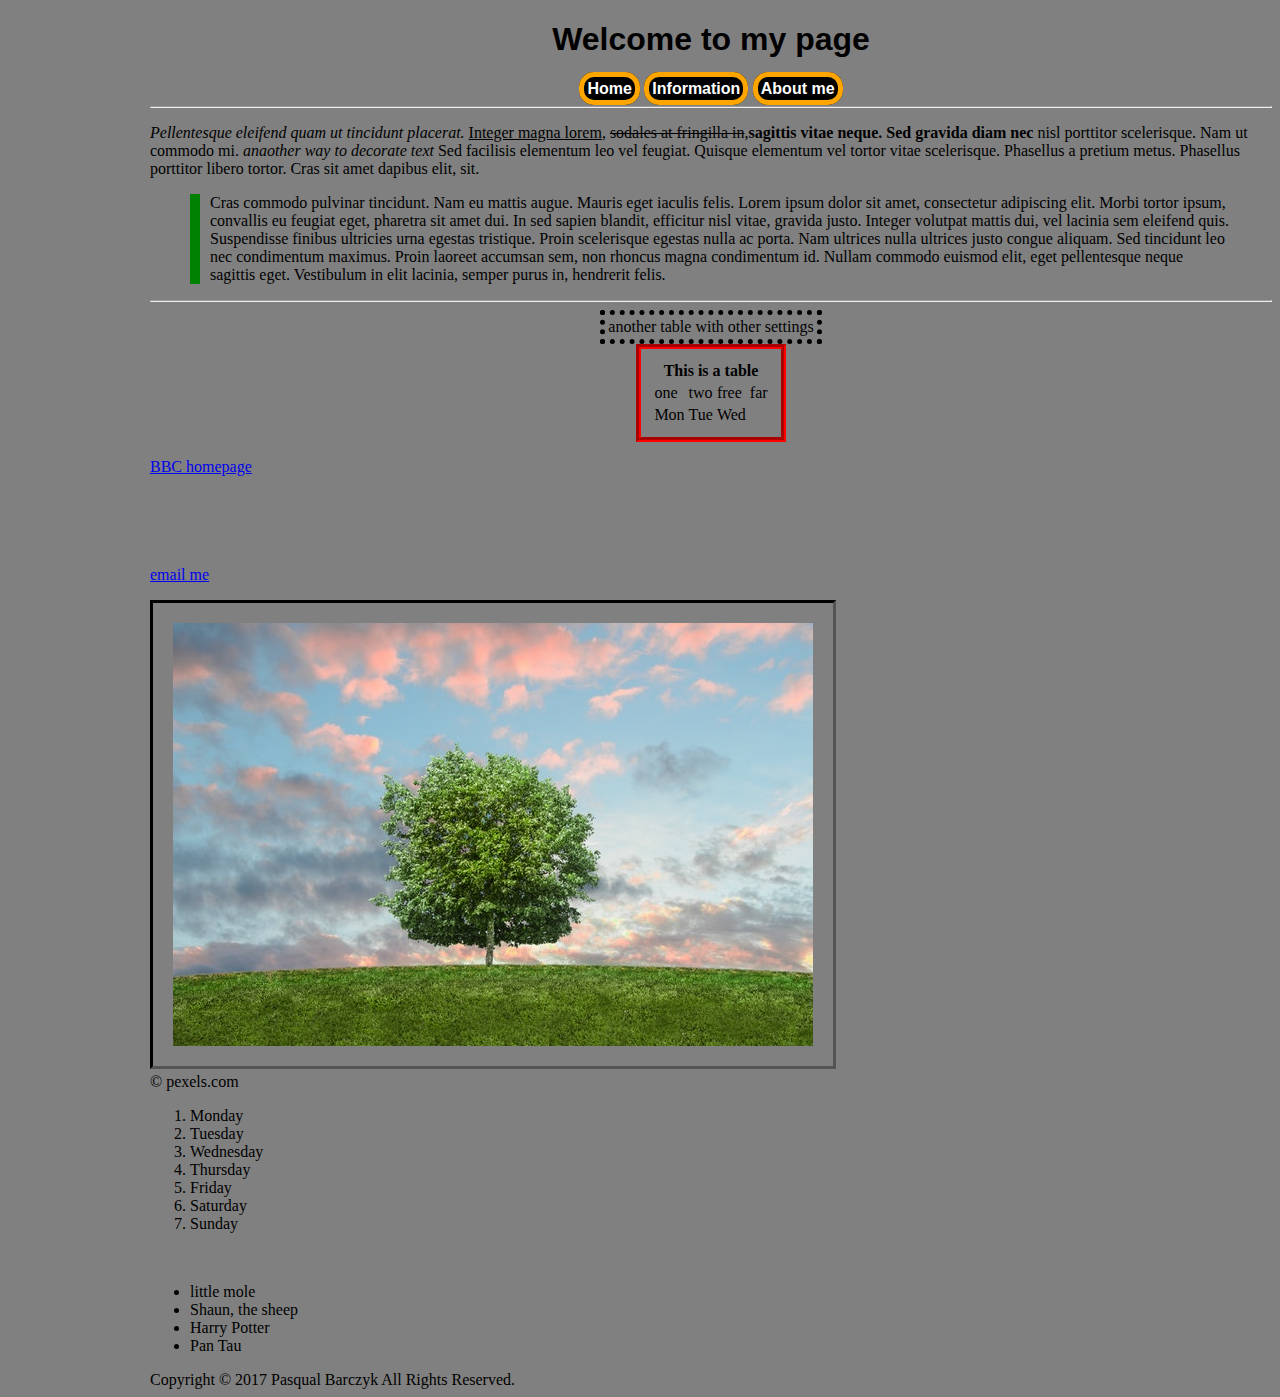
<file: index.html>
<!DOCTYPE html>
<html>
  <head>
    <meta lang="en">
    <meta charset="utf-8">
    <meta name="description" content="Write here what your page is about">
    <meta name="keywords" content="html, wbs, dortmund, css, erasmus, learn">
    <meta name="author" content="Pasqual">
    <title>Home</title>
<link rel="stylesheet" type="text/css" href="./css/master.css">
    <!-- comment -->
    <title>My web project</title>
  </head>
  <body>

  <div id="head" align="center">

 <h1>Welcome to my page</h1>


      <a class="navbar" href="index.html" class="active">Home</a>
      <a class="navbar" href="info.html">Information</a>
      <a class="navbar" href="about.html">About me</a>
  </div>
    <!--comment -->
<hr id=tpl>

<!-- more comment -->
<p><i>Pellentesque
  eleifend quam ut tincidunt
  placerat.</i> <u> Integer magna lorem</u>, <s>sodales at
  fringilla in</s>,<b>sagittis vitae neque.
  Sed gravida diam nec</b> nisl porttitor scelerisque.
  Nam ut commodo mi. <em>anaother way to decorate text</em> Sed facilisis elementum leo
  vel feugiat.  Quisque elementum vel tortor vitae
  scelerisque. Phasellus a pretium metus.
  Phasellus porttitor libero tortor. Cras sit amet
  dapibus elit, sit. </p>

  <blockquote cite="https://lipsum.com/feed/html">
    Cras commodo pulvinar tincidunt. Nam eu mattis augue. Mauris eget iaculis felis. Lorem ipsum dolor sit amet, consectetur adipiscing elit. Morbi tortor ipsum, convallis eu feugiat eget, pharetra sit amet dui. In sed sapien blandit, efficitur nisl vitae, gravida justo. Integer volutpat mattis dui, vel lacinia sem eleifend quis. Suspendisse finibus ultricies urna egestas tristique. Proin scelerisque egestas nulla ac porta. Nam ultrices nulla ultrices justo congue aliquam. Sed tincidunt leo nec condimentum maximus. Proin laoreet accumsan sem, non rhoncus magna condimentum id. Nullam commodo euismod elit, eget pellentesque neque sagittis eget. Vestibulum in elit lacinia, semper purus in, hendrerit felis.
  </blockquote>

<hr>

<div align=center>
<table>
  <tr>
    <td>another table</td>
    <td>with other settings</td>
  </tr>
</table>
  <table class="mid">

   <thead>
  <tr>
    <td  align=center colspan=4>
    <b>This is a table</b>
  </td>
  </tr>
 </thead>


  <tr>
    <td>one</td>
    <td>two</td>
    <td>free</td>
    <td>far</td>
  </tr>
  <tr>
    <td>Mon</td>
    <td>Tue</td>
    <td>Wed</td>
    <td>   </td>
  </tr>
</table>
</div>

<div>
<p>  <a href="https://bbc.co.uk" target="_blank">BBC homepage</a>
<br>
<br> <br><br><br><br>
  <a href="mailto:joe@example.com?subject=feedback">email me</a>
</p>
  <img src="./img/tree.jpg" alt="Tree">
 <br>&copy; pexels.com
  <ol>
  <li>Monday</li>
  <li>Tuesday</li>
<li>Wednesday</li>
<li>Thursday</li>
<li>Friday</li>
<li>Saturday</li>
<li>Sunday</li>
</ol>
<br>
<ul>
  <li>little mole</li>
  <li>Shaun, the sheep</li>
  <li>Harry Potter</li>
  <li>Pan Tau</li>
</ul>
</div>
<footer>Copyright &copy; 2017 Pasqual Barczyk All Rights Reserved.
</footer>
  </body>
</html>
</file>
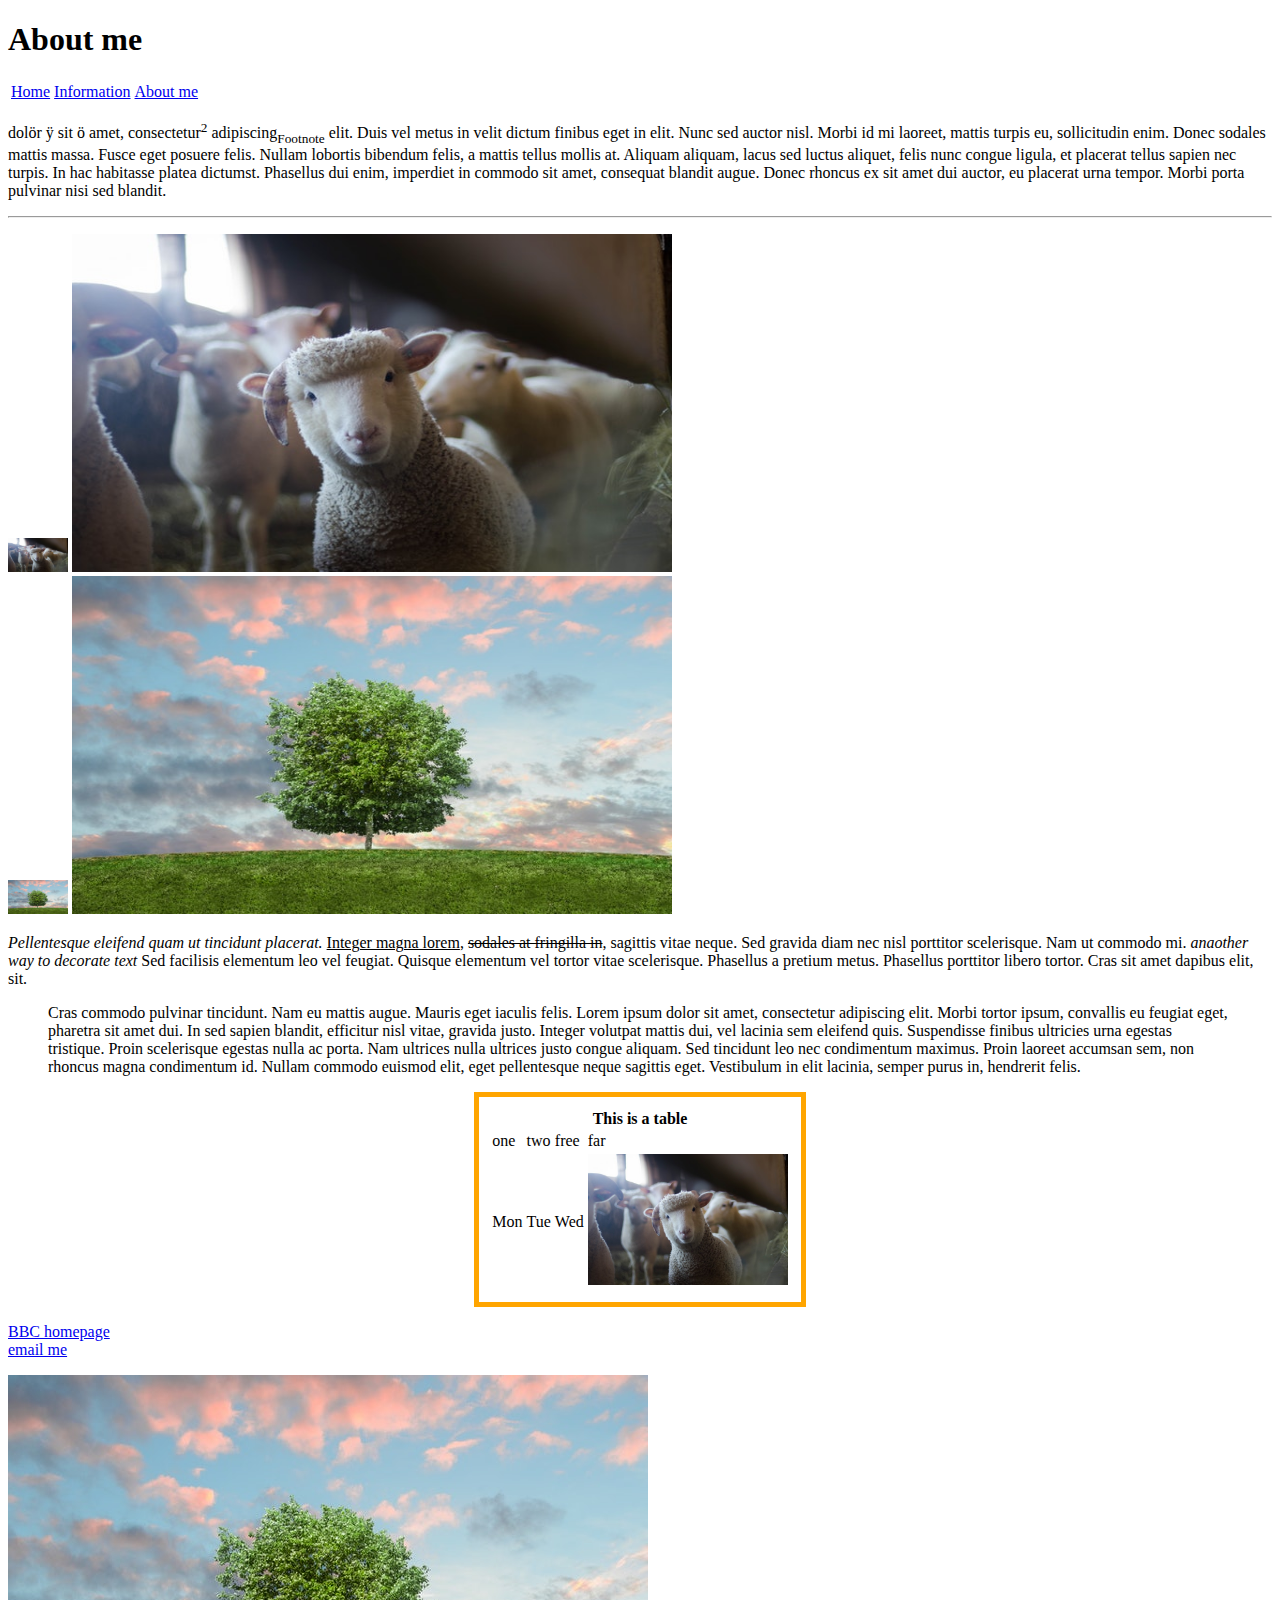
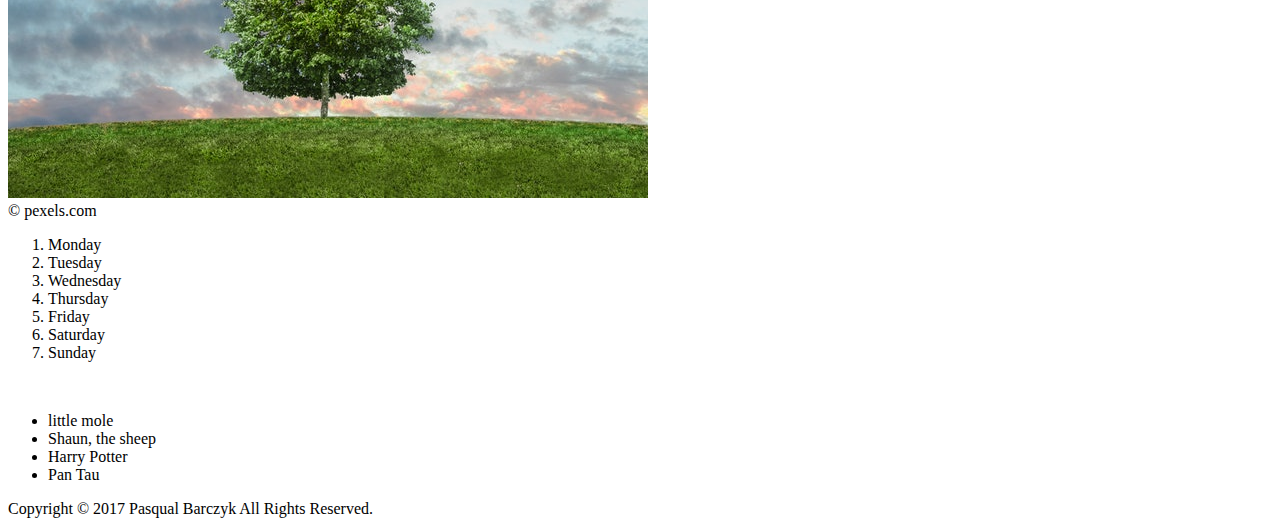
<file: about.html>
<!DOCTYPE html>
<html lang="en" dir="ltr">
  <head>
    <meta charset="utf-8">
    <meta name="description" content="Write here what your page is about">
    <meta name="keywords" content="html, wbs, dortmund, css, erasmus, learn">
    <meta name="author" content="Pasqual">

    <!-- comment -->
    <title>My web project</title>
  </head>
  <body>
    <header>
    <h1>About me</h1>
  <table>
    <tr>
      <td> <a href="index.html">Home</a> </td>
      <td> <a href="info.html">Information</a></td>
      <td> <a href="about.html" class="active">About me</a> </td>
    </tr>
  </table>
    <!--comment -->
</header>
<p><strong></strong>
  dol&ouml;r
  &yuml;
  sit ö
  amet, consectetur<sup>2</sup> adipiscing<sub>Footnote</sub> elit. Duis vel metus in velit dictum finibus eget in elit. Nunc sed auctor nisl. Morbi id mi laoreet, mattis turpis eu, sollicitudin enim. Donec sodales mattis massa. Fusce eget posuere felis. Nullam lobortis bibendum felis, a mattis tellus mollis at. Aliquam aliquam, lacus sed luctus aliquet, felis nunc congue ligula, et placerat tellus sapien nec turpis. In hac habitasse platea dictumst. Phasellus dui enim, imperdiet in commodo sit amet, consequat blandit augue. Donec rhoncus ex sit amet dui auctor, eu placerat urna tempor. Morbi porta pulvinar nisi sed blandit.</p>
<hr>
<article>


<dl id="hide-pics">
        <dt><a><img src="img/sheep.jpeg" width="60" height="34">
          <img class="hidden" src="img/sheep.jpeg" width="600" height="338"></a></dt>
        <dt><a><img src="img/tree.jpg" width="60" height="34">
          <img class="hidden" src="img/tree.jpg" width="600" height="338"></a></dt>
        </dl>
        </article>
<!-- more comment -->
<p><i>Pellentesque
  eleifend quam ut tincidunt
  placerat.</i> <u> Integer magna lorem</u>, <s>sodales at
  fringilla in</s>, sagittis vitae neque.
  Sed gravida diam nec nisl porttitor scelerisque.
  Nam ut commodo mi. <em>anaother way to decorate text</em> Sed facilisis elementum leo
  vel feugiat.  Quisque elementum vel tortor vitae
  scelerisque. Phasellus a pretium metus.
  Phasellus porttitor libero tortor. Cras sit amet
  dapibus elit, sit. </p>

  <blockquote cite="https://lipsum.com/feed/html">
    Cras commodo pulvinar tincidunt. Nam eu mattis augue. Mauris eget iaculis felis. Lorem ipsum dolor sit amet, consectetur adipiscing elit. Morbi tortor ipsum, convallis eu feugiat eget, pharetra sit amet dui. In sed sapien blandit, efficitur nisl vitae, gravida justo. Integer volutpat mattis dui, vel lacinia sem eleifend quis. Suspendisse finibus ultricies urna egestas tristique. Proin scelerisque egestas nulla ac porta. Nam ultrices nulla ultrices justo congue aliquam. Sed tincidunt leo nec condimentum maximus. Proin laoreet accumsan sem, non rhoncus magna condimentum id. Nullam commodo euismod elit, eget pellentesque neque sagittis eget. Vestibulum in elit lacinia, semper purus in, hendrerit felis.
  </blockquote>
<div align=center>
  <style>
  .mid {
    padding: 10px;
    border: 5px;
    border-style: solid;
    border-color: orange;
  }
  </style>
  <table class="mid">

   <thead>
  <tr>
    <td  align=center colspan=4>
    <b>This is a table</b>
  </td>
  </tr>
 </thead>


  <tr>
    <td>one</td>
    <td>two</td>
    <td>free</td>
    <td>far</td>
  </tr>
  <tr>
    <td>Mon</td>
    <td>Tue</td>
    <td>Wed</td>
    <td> <img src="./img/sheep.jpeg" width=200 alt="a lamb"> </td>
  </tr>
</table>
</div>


<p>  <a href="https://bbc.co.uk">BBC homepage</a>
<br>
  <a href="mailto:joe@example.com?subject=feedback">email me</a>
</p>
  <img src="./img/tree.jpg" alt="Tree">
 <br>&copy; pexels.com
  <ol>
  <li>Monday</li>
  <li>Tuesday</li>
<li>Wednesday</li>
<li>Thursday</li>
<li>Friday</li>
<li>Saturday</li>
<li>Sunday</li>
</ol>
<br>
<ul>
  <li>little mole</li>
  <li>Shaun, the sheep</li>
  <li>Harry Potter</li>
  <li>Pan Tau</li>
</ul>
<footer>Copyright &copy; 2017 Pasqual Barczyk All Rights Reserved.
</footer>
  </body>
</html>
</file>
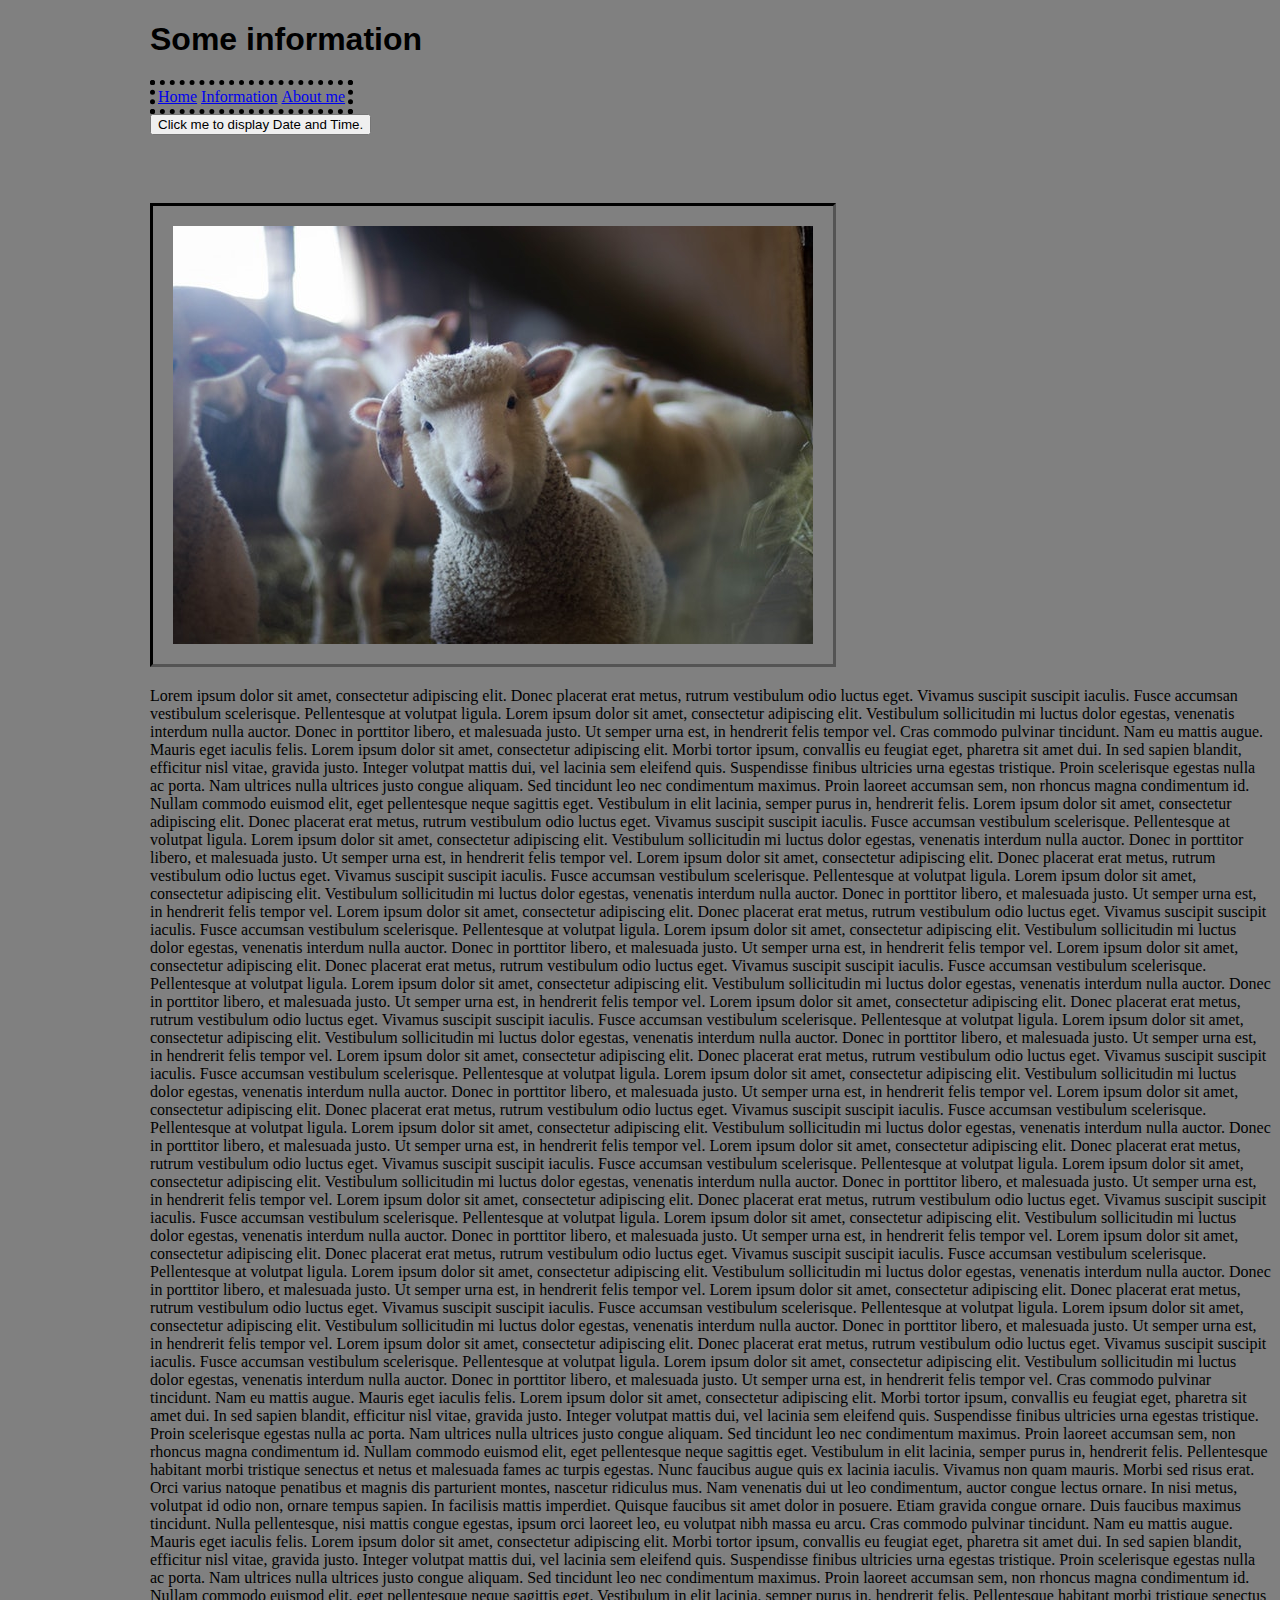
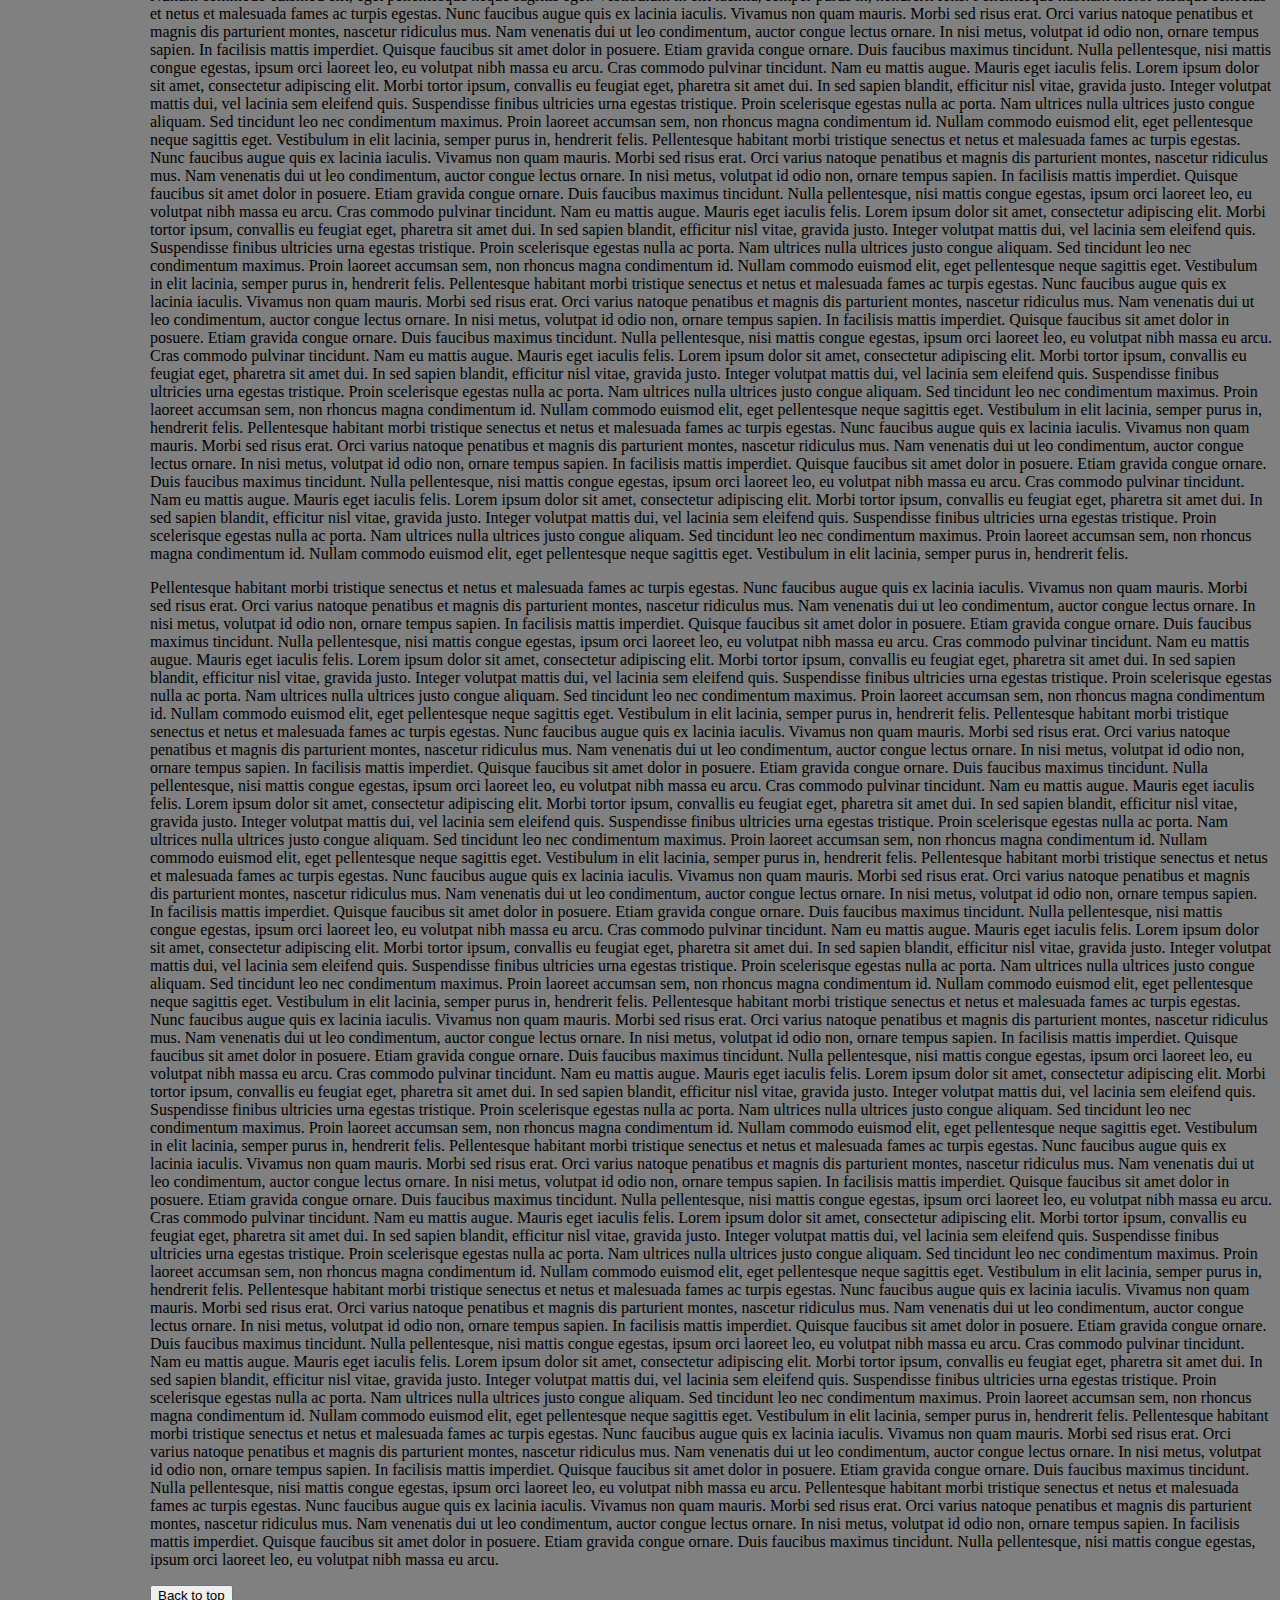
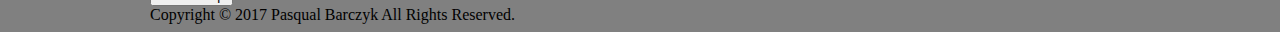
<file: info.html>
<!DOCTYPE html>
<html lang="en" dir="ltr">
  <head>
    <meta charset="utf-8">
    <meta name="description" content="Write here what your page is about">
    <meta name="keywords" content="html, wbs, dortmund, css, erasmus, learn">
    <meta name="author" content="Pasqual">
<link rel="stylesheet" type="text/css" href="./css/master.css">
    <!-- comment -->
    <title>My web project</title>
  </head>
  <body>

    <header id="top">
    <h1>Some information</h1>
    <table>
      <tr>
        <td> <a href="index.html">Home</a> </td>
        <td> <a href="info.html" class="active">Information</a></td>
        <td> <a href="about.html">About me</a> </td>
      </tr>
    </table>
</header>

<button type="button"
onclick="document.getElementById('demo').innerHTML = Date()">
Click me to display Date and Time.</button>
<br>

<p id="demo"></p>
<br>
<br>
<script language="javascript">
    function changeImage() {

        if (document.getElementById("imgClickAndChange").src == "./img/sheep.jpeg")
        {
            document.getElementById("imgClickAndChange").src = "./img/err.png";
        }
        else
        {
            document.getElementById("imgClickAndChange").src = "./img/tree.jpg";
        }
    }
</script>
<p>
        <img alt="" src="./img/sheep.jpeg"
             id="imgClickAndChange" onclick="changeImage()"  />
</p>

<p> Lorem ipsum dolor sit amet, consectetur adipiscing elit. Donec placerat erat metus, rutrum vestibulum odio luctus eget. Vivamus suscipit suscipit iaculis. Fusce accumsan vestibulum scelerisque. Pellentesque at volutpat ligula. Lorem ipsum dolor sit amet, consectetur adipiscing elit. Vestibulum sollicitudin mi luctus dolor egestas, venenatis interdum nulla auctor. Donec in porttitor libero, et malesuada justo. Ut semper urna est, in hendrerit felis tempor vel.

Cras commodo pulvinar tincidunt. Nam eu mattis augue. Mauris eget iaculis felis. Lorem ipsum dolor sit amet, consectetur adipiscing elit. Morbi tortor ipsum, convallis eu feugiat eget, pharetra sit amet dui. In sed sapien blandit, efficitur nisl vitae, gravida justo. Integer volutpat mattis dui, vel lacinia sem eleifend quis. Suspendisse finibus ultricies urna egestas tristique. Proin scelerisque egestas nulla ac porta. Nam ultrices nulla ultrices justo congue aliquam. Sed tincidunt leo nec condimentum maximus. Proin laoreet accumsan sem, non rhoncus magna condimentum id. Nullam commodo euismod elit, eget pellentesque neque sagittis eget. Vestibulum in elit lacinia, semper purus in, hendrerit felis.
 Lorem ipsum dolor sit amet, consectetur adipiscing elit. Donec placerat erat metus, rutrum vestibulum odio luctus eget. Vivamus suscipit suscipit iaculis. Fusce accumsan vestibulum scelerisque. Pellentesque at volutpat ligula. Lorem ipsum dolor sit amet, consectetur adipiscing elit. Vestibulum sollicitudin mi luctus dolor egestas, venenatis interdum nulla auctor. Donec in porttitor libero, et malesuada justo. Ut semper urna est, in hendrerit felis tempor vel.
 Lorem ipsum dolor sit amet, consectetur adipiscing elit. Donec placerat erat metus, rutrum vestibulum odio luctus eget. Vivamus suscipit suscipit iaculis. Fusce accumsan vestibulum scelerisque. Pellentesque at volutpat ligula. Lorem ipsum dolor sit amet, consectetur adipiscing elit. Vestibulum sollicitudin mi luctus dolor egestas, venenatis interdum nulla auctor. Donec in porttitor libero, et malesuada justo. Ut semper urna est, in hendrerit felis tempor vel.
 Lorem ipsum dolor sit amet, consectetur adipiscing elit. Donec placerat erat metus, rutrum vestibulum odio luctus eget. Vivamus suscipit suscipit iaculis. Fusce accumsan vestibulum scelerisque. Pellentesque at volutpat ligula. Lorem ipsum dolor sit amet, consectetur adipiscing elit. Vestibulum sollicitudin mi luctus dolor egestas, venenatis interdum nulla auctor. Donec in porttitor libero, et malesuada justo. Ut semper urna est, in hendrerit felis tempor vel.
 Lorem ipsum dolor sit amet, consectetur adipiscing elit. Donec placerat erat metus, rutrum vestibulum odio luctus eget. Vivamus suscipit suscipit iaculis. Fusce accumsan vestibulum scelerisque. Pellentesque at volutpat ligula. Lorem ipsum dolor sit amet, consectetur adipiscing elit. Vestibulum sollicitudin mi luctus dolor egestas, venenatis interdum nulla auctor. Donec in porttitor libero, et malesuada justo. Ut semper urna est, in hendrerit felis tempor vel.
 Lorem ipsum dolor sit amet, consectetur adipiscing elit. Donec placerat erat metus, rutrum vestibulum odio luctus eget. Vivamus suscipit suscipit iaculis. Fusce accumsan vestibulum scelerisque. Pellentesque at volutpat ligula. Lorem ipsum dolor sit amet, consectetur adipiscing elit. Vestibulum sollicitudin mi luctus dolor egestas, venenatis interdum nulla auctor. Donec in porttitor libero, et malesuada justo. Ut semper urna est, in hendrerit felis tempor vel.
 Lorem ipsum dolor sit amet, consectetur adipiscing elit. Donec placerat erat metus, rutrum vestibulum odio luctus eget. Vivamus suscipit suscipit iaculis. Fusce accumsan vestibulum scelerisque. Pellentesque at volutpat ligula. Lorem ipsum dolor sit amet, consectetur adipiscing elit. Vestibulum sollicitudin mi luctus dolor egestas, venenatis interdum nulla auctor. Donec in porttitor libero, et malesuada justo. Ut semper urna est, in hendrerit felis tempor vel.
 Lorem ipsum dolor sit amet, consectetur adipiscing elit. Donec placerat erat metus, rutrum vestibulum odio luctus eget. Vivamus suscipit suscipit iaculis. Fusce accumsan vestibulum scelerisque. Pellentesque at volutpat ligula. Lorem ipsum dolor sit amet, consectetur adipiscing elit. Vestibulum sollicitudin mi luctus dolor egestas, venenatis interdum nulla auctor. Donec in porttitor libero, et malesuada justo. Ut semper urna est, in hendrerit felis tempor vel.
 Lorem ipsum dolor sit amet, consectetur adipiscing elit. Donec placerat erat metus, rutrum vestibulum odio luctus eget. Vivamus suscipit suscipit iaculis. Fusce accumsan vestibulum scelerisque. Pellentesque at volutpat ligula. Lorem ipsum dolor sit amet, consectetur adipiscing elit. Vestibulum sollicitudin mi luctus dolor egestas, venenatis interdum nulla auctor. Donec in porttitor libero, et malesuada justo. Ut semper urna est, in hendrerit felis tempor vel.
 Lorem ipsum dolor sit amet, consectetur adipiscing elit. Donec placerat erat metus, rutrum vestibulum odio luctus eget. Vivamus suscipit suscipit iaculis. Fusce accumsan vestibulum scelerisque. Pellentesque at volutpat ligula. Lorem ipsum dolor sit amet, consectetur adipiscing elit. Vestibulum sollicitudin mi luctus dolor egestas, venenatis interdum nulla auctor. Donec in porttitor libero, et malesuada justo. Ut semper urna est, in hendrerit felis tempor vel.
 Lorem ipsum dolor sit amet, consectetur adipiscing elit. Donec placerat erat metus, rutrum vestibulum odio luctus eget. Vivamus suscipit suscipit iaculis. Fusce accumsan vestibulum scelerisque. Pellentesque at volutpat ligula. Lorem ipsum dolor sit amet, consectetur adipiscing elit. Vestibulum sollicitudin mi luctus dolor egestas, venenatis interdum nulla auctor. Donec in porttitor libero, et malesuada justo. Ut semper urna est, in hendrerit felis tempor vel.
 Lorem ipsum dolor sit amet, consectetur adipiscing elit. Donec placerat erat metus, rutrum vestibulum odio luctus eget. Vivamus suscipit suscipit iaculis. Fusce accumsan vestibulum scelerisque. Pellentesque at volutpat ligula. Lorem ipsum dolor sit amet, consectetur adipiscing elit. Vestibulum sollicitudin mi luctus dolor egestas, venenatis interdum nulla auctor. Donec in porttitor libero, et malesuada justo. Ut semper urna est, in hendrerit felis tempor vel.
 Lorem ipsum dolor sit amet, consectetur adipiscing elit. Donec placerat erat metus, rutrum vestibulum odio luctus eget. Vivamus suscipit suscipit iaculis. Fusce accumsan vestibulum scelerisque. Pellentesque at volutpat ligula. Lorem ipsum dolor sit amet, consectetur adipiscing elit. Vestibulum sollicitudin mi luctus dolor egestas, venenatis interdum nulla auctor. Donec in porttitor libero, et malesuada justo. Ut semper urna est, in hendrerit felis tempor vel.

Cras commodo pulvinar tincidunt. Nam eu mattis augue. Mauris eget iaculis felis. Lorem ipsum dolor sit amet, consectetur adipiscing elit. Morbi tortor ipsum, convallis eu feugiat eget, pharetra sit amet dui. In sed sapien blandit, efficitur nisl vitae, gravida justo. Integer volutpat mattis dui, vel lacinia sem eleifend quis. Suspendisse finibus ultricies urna egestas tristique. Proin scelerisque egestas nulla ac porta. Nam ultrices nulla ultrices justo congue aliquam. Sed tincidunt leo nec condimentum maximus. Proin laoreet accumsan sem, non rhoncus magna condimentum id. Nullam commodo euismod elit, eget pellentesque neque sagittis eget. Vestibulum in elit lacinia, semper purus in, hendrerit felis.

Pellentesque habitant morbi tristique senectus et netus et malesuada fames ac turpis egestas. Nunc faucibus augue quis ex lacinia iaculis. Vivamus non quam mauris. Morbi sed risus erat. Orci varius natoque penatibus et magnis dis parturient montes, nascetur ridiculus mus. Nam venenatis dui ut leo condimentum, auctor congue lectus ornare. In nisi metus, volutpat id odio non, ornare tempus sapien. In facilisis mattis imperdiet. Quisque faucibus sit amet dolor in posuere. Etiam gravida congue ornare. Duis faucibus maximus tincidunt. Nulla pellentesque, nisi mattis congue egestas, ipsum orci laoreet leo, eu volutpat nibh massa eu arcu.
Cras commodo pulvinar tincidunt. Nam eu mattis augue. Mauris eget iaculis felis. Lorem ipsum dolor sit amet, consectetur adipiscing elit. Morbi tortor ipsum, convallis eu feugiat eget, pharetra sit amet dui. In sed sapien blandit, efficitur nisl vitae, gravida justo. Integer volutpat mattis dui, vel lacinia sem eleifend quis. Suspendisse finibus ultricies urna egestas tristique. Proin scelerisque egestas nulla ac porta. Nam ultrices nulla ultrices justo congue aliquam. Sed tincidunt leo nec condimentum maximus. Proin laoreet accumsan sem, non rhoncus magna condimentum id. Nullam commodo euismod elit, eget pellentesque neque sagittis eget. Vestibulum in elit lacinia, semper purus in, hendrerit felis.

Pellentesque habitant morbi tristique senectus et netus et malesuada fames ac turpis egestas. Nunc faucibus augue quis ex lacinia iaculis. Vivamus non quam mauris. Morbi sed risus erat. Orci varius natoque penatibus et magnis dis parturient montes, nascetur ridiculus mus. Nam venenatis dui ut leo condimentum, auctor congue lectus ornare. In nisi metus, volutpat id odio non, ornare tempus sapien. In facilisis mattis imperdiet. Quisque faucibus sit amet dolor in posuere. Etiam gravida congue ornare. Duis faucibus maximus tincidunt. Nulla pellentesque, nisi mattis congue egestas, ipsum orci laoreet leo, eu volutpat nibh massa eu arcu.
Cras commodo pulvinar tincidunt. Nam eu mattis augue. Mauris eget iaculis felis. Lorem ipsum dolor sit amet, consectetur adipiscing elit. Morbi tortor ipsum, convallis eu feugiat eget, pharetra sit amet dui. In sed sapien blandit, efficitur nisl vitae, gravida justo. Integer volutpat mattis dui, vel lacinia sem eleifend quis. Suspendisse finibus ultricies urna egestas tristique. Proin scelerisque egestas nulla ac porta. Nam ultrices nulla ultrices justo congue aliquam. Sed tincidunt leo nec condimentum maximus. Proin laoreet accumsan sem, non rhoncus magna condimentum id. Nullam commodo euismod elit, eget pellentesque neque sagittis eget. Vestibulum in elit lacinia, semper purus in, hendrerit felis.

Pellentesque habitant morbi tristique senectus et netus et malesuada fames ac turpis egestas. Nunc faucibus augue quis ex lacinia iaculis. Vivamus non quam mauris. Morbi sed risus erat. Orci varius natoque penatibus et magnis dis parturient montes, nascetur ridiculus mus. Nam venenatis dui ut leo condimentum, auctor congue lectus ornare. In nisi metus, volutpat id odio non, ornare tempus sapien. In facilisis mattis imperdiet. Quisque faucibus sit amet dolor in posuere. Etiam gravida congue ornare. Duis faucibus maximus tincidunt. Nulla pellentesque, nisi mattis congue egestas, ipsum orci laoreet leo, eu volutpat nibh massa eu arcu.
Cras commodo pulvinar tincidunt. Nam eu mattis augue. Mauris eget iaculis felis. Lorem ipsum dolor sit amet, consectetur adipiscing elit. Morbi tortor ipsum, convallis eu feugiat eget, pharetra sit amet dui. In sed sapien blandit, efficitur nisl vitae, gravida justo. Integer volutpat mattis dui, vel lacinia sem eleifend quis. Suspendisse finibus ultricies urna egestas tristique. Proin scelerisque egestas nulla ac porta. Nam ultrices nulla ultrices justo congue aliquam. Sed tincidunt leo nec condimentum maximus. Proin laoreet accumsan sem, non rhoncus magna condimentum id. Nullam commodo euismod elit, eget pellentesque neque sagittis eget. Vestibulum in elit lacinia, semper purus in, hendrerit felis.

Pellentesque habitant morbi tristique senectus et netus et malesuada fames ac turpis egestas. Nunc faucibus augue quis ex lacinia iaculis. Vivamus non quam mauris. Morbi sed risus erat. Orci varius natoque penatibus et magnis dis parturient montes, nascetur ridiculus mus. Nam venenatis dui ut leo condimentum, auctor congue lectus ornare. In nisi metus, volutpat id odio non, ornare tempus sapien. In facilisis mattis imperdiet. Quisque faucibus sit amet dolor in posuere. Etiam gravida congue ornare. Duis faucibus maximus tincidunt. Nulla pellentesque, nisi mattis congue egestas, ipsum orci laoreet leo, eu volutpat nibh massa eu arcu.
Cras commodo pulvinar tincidunt. Nam eu mattis augue. Mauris eget iaculis felis. Lorem ipsum dolor sit amet, consectetur adipiscing elit. Morbi tortor ipsum, convallis eu feugiat eget, pharetra sit amet dui. In sed sapien blandit, efficitur nisl vitae, gravida justo. Integer volutpat mattis dui, vel lacinia sem eleifend quis. Suspendisse finibus ultricies urna egestas tristique. Proin scelerisque egestas nulla ac porta. Nam ultrices nulla ultrices justo congue aliquam. Sed tincidunt leo nec condimentum maximus. Proin laoreet accumsan sem, non rhoncus magna condimentum id. Nullam commodo euismod elit, eget pellentesque neque sagittis eget. Vestibulum in elit lacinia, semper purus in, hendrerit felis.

Pellentesque habitant morbi tristique senectus et netus et malesuada fames ac turpis egestas. Nunc faucibus augue quis ex lacinia iaculis. Vivamus non quam mauris. Morbi sed risus erat. Orci varius natoque penatibus et magnis dis parturient montes, nascetur ridiculus mus. Nam venenatis dui ut leo condimentum, auctor congue lectus ornare. In nisi metus, volutpat id odio non, ornare tempus sapien. In facilisis mattis imperdiet. Quisque faucibus sit amet dolor in posuere. Etiam gravida congue ornare. Duis faucibus maximus tincidunt. Nulla pellentesque, nisi mattis congue egestas, ipsum orci laoreet leo, eu volutpat nibh massa eu arcu.
Cras commodo pulvinar tincidunt. Nam eu mattis augue. Mauris eget iaculis felis. Lorem ipsum dolor sit amet, consectetur adipiscing elit. Morbi tortor ipsum, convallis eu feugiat eget, pharetra sit amet dui. In sed sapien blandit, efficitur nisl vitae, gravida justo. Integer volutpat mattis dui, vel lacinia sem eleifend quis. Suspendisse finibus ultricies urna egestas tristique. Proin scelerisque egestas nulla ac porta. Nam ultrices nulla ultrices justo congue aliquam. Sed tincidunt leo nec condimentum maximus. Proin laoreet accumsan sem, non rhoncus magna condimentum id. Nullam commodo euismod elit, eget pellentesque neque sagittis eget. Vestibulum in elit lacinia, semper purus in, hendrerit felis.
<div id="middle">

</div>
Pellentesque habitant morbi tristique senectus et netus et malesuada fames ac turpis egestas. Nunc faucibus augue quis ex lacinia iaculis. Vivamus non quam mauris. Morbi sed risus erat. Orci varius natoque penatibus et magnis dis parturient montes, nascetur ridiculus mus. Nam venenatis dui ut leo condimentum, auctor congue lectus ornare. In nisi metus, volutpat id odio non, ornare tempus sapien. In facilisis mattis imperdiet. Quisque faucibus sit amet dolor in posuere. Etiam gravida congue ornare. Duis faucibus maximus tincidunt. Nulla pellentesque, nisi mattis congue egestas, ipsum orci laoreet leo, eu volutpat nibh massa eu arcu.
Cras commodo pulvinar tincidunt. Nam eu mattis augue. Mauris eget iaculis felis. Lorem ipsum dolor sit amet, consectetur adipiscing elit. Morbi tortor ipsum, convallis eu feugiat eget, pharetra sit amet dui. In sed sapien blandit, efficitur nisl vitae, gravida justo. Integer volutpat mattis dui, vel lacinia sem eleifend quis. Suspendisse finibus ultricies urna egestas tristique. Proin scelerisque egestas nulla ac porta. Nam ultrices nulla ultrices justo congue aliquam. Sed tincidunt leo nec condimentum maximus. Proin laoreet accumsan sem, non rhoncus magna condimentum id. Nullam commodo euismod elit, eget pellentesque neque sagittis eget. Vestibulum in elit lacinia, semper purus in, hendrerit felis.

Pellentesque habitant morbi tristique senectus et netus et malesuada fames ac turpis egestas. Nunc faucibus augue quis ex lacinia iaculis. Vivamus non quam mauris. Morbi sed risus erat. Orci varius natoque penatibus et magnis dis parturient montes, nascetur ridiculus mus. Nam venenatis dui ut leo condimentum, auctor congue lectus ornare. In nisi metus, volutpat id odio non, ornare tempus sapien. In facilisis mattis imperdiet. Quisque faucibus sit amet dolor in posuere. Etiam gravida congue ornare. Duis faucibus maximus tincidunt. Nulla pellentesque, nisi mattis congue egestas, ipsum orci laoreet leo, eu volutpat nibh massa eu arcu.
Cras commodo pulvinar tincidunt. Nam eu mattis augue. Mauris eget iaculis felis. Lorem ipsum dolor sit amet, consectetur adipiscing elit. Morbi tortor ipsum, convallis eu feugiat eget, pharetra sit amet dui. In sed sapien blandit, efficitur nisl vitae, gravida justo. Integer volutpat mattis dui, vel lacinia sem eleifend quis. Suspendisse finibus ultricies urna egestas tristique. Proin scelerisque egestas nulla ac porta. Nam ultrices nulla ultrices justo congue aliquam. Sed tincidunt leo nec condimentum maximus. Proin laoreet accumsan sem, non rhoncus magna condimentum id. Nullam commodo euismod elit, eget pellentesque neque sagittis eget. Vestibulum in elit lacinia, semper purus in, hendrerit felis.

Pellentesque habitant morbi tristique senectus et netus et malesuada fames ac turpis egestas. Nunc faucibus augue quis ex lacinia iaculis. Vivamus non quam mauris. Morbi sed risus erat. Orci varius natoque penatibus et magnis dis parturient montes, nascetur ridiculus mus. Nam venenatis dui ut leo condimentum, auctor congue lectus ornare. In nisi metus, volutpat id odio non, ornare tempus sapien. In facilisis mattis imperdiet. Quisque faucibus sit amet dolor in posuere. Etiam gravida congue ornare. Duis faucibus maximus tincidunt. Nulla pellentesque, nisi mattis congue egestas, ipsum orci laoreet leo, eu volutpat nibh massa eu arcu.
Cras commodo pulvinar tincidunt. Nam eu mattis augue. Mauris eget iaculis felis. Lorem ipsum dolor sit amet, consectetur adipiscing elit. Morbi tortor ipsum, convallis eu feugiat eget, pharetra sit amet dui. In sed sapien blandit, efficitur nisl vitae, gravida justo. Integer volutpat mattis dui, vel lacinia sem eleifend quis. Suspendisse finibus ultricies urna egestas tristique. Proin scelerisque egestas nulla ac porta. Nam ultrices nulla ultrices justo congue aliquam. Sed tincidunt leo nec condimentum maximus. Proin laoreet accumsan sem, non rhoncus magna condimentum id. Nullam commodo euismod elit, eget pellentesque neque sagittis eget. Vestibulum in elit lacinia, semper purus in, hendrerit felis.

Pellentesque habitant morbi tristique senectus et netus et malesuada fames ac turpis egestas. Nunc faucibus augue quis ex lacinia iaculis. Vivamus non quam mauris. Morbi sed risus erat. Orci varius natoque penatibus et magnis dis parturient montes, nascetur ridiculus mus. Nam venenatis dui ut leo condimentum, auctor congue lectus ornare. In nisi metus, volutpat id odio non, ornare tempus sapien. In facilisis mattis imperdiet. Quisque faucibus sit amet dolor in posuere. Etiam gravida congue ornare. Duis faucibus maximus tincidunt. Nulla pellentesque, nisi mattis congue egestas, ipsum orci laoreet leo, eu volutpat nibh massa eu arcu.
Cras commodo pulvinar tincidunt. Nam eu mattis augue. Mauris eget iaculis felis. Lorem ipsum dolor sit amet, consectetur adipiscing elit. Morbi tortor ipsum, convallis eu feugiat eget, pharetra sit amet dui. In sed sapien blandit, efficitur nisl vitae, gravida justo. Integer volutpat mattis dui, vel lacinia sem eleifend quis. Suspendisse finibus ultricies urna egestas tristique. Proin scelerisque egestas nulla ac porta. Nam ultrices nulla ultrices justo congue aliquam. Sed tincidunt leo nec condimentum maximus. Proin laoreet accumsan sem, non rhoncus magna condimentum id. Nullam commodo euismod elit, eget pellentesque neque sagittis eget. Vestibulum in elit lacinia, semper purus in, hendrerit felis.

Pellentesque habitant morbi tristique senectus et netus et malesuada fames ac turpis egestas. Nunc faucibus augue quis ex lacinia iaculis. Vivamus non quam mauris. Morbi sed risus erat. Orci varius natoque penatibus et magnis dis parturient montes, nascetur ridiculus mus. Nam venenatis dui ut leo condimentum, auctor congue lectus ornare. In nisi metus, volutpat id odio non, ornare tempus sapien. In facilisis mattis imperdiet. Quisque faucibus sit amet dolor in posuere. Etiam gravida congue ornare. Duis faucibus maximus tincidunt. Nulla pellentesque, nisi mattis congue egestas, ipsum orci laoreet leo, eu volutpat nibh massa eu arcu.
Cras commodo pulvinar tincidunt. Nam eu mattis augue. Mauris eget iaculis felis. Lorem ipsum dolor sit amet, consectetur adipiscing elit. Morbi tortor ipsum, convallis eu feugiat eget, pharetra sit amet dui. In sed sapien blandit, efficitur nisl vitae, gravida justo. Integer volutpat mattis dui, vel lacinia sem eleifend quis. Suspendisse finibus ultricies urna egestas tristique. Proin scelerisque egestas nulla ac porta. Nam ultrices nulla ultrices justo congue aliquam. Sed tincidunt leo nec condimentum maximus. Proin laoreet accumsan sem, non rhoncus magna condimentum id. Nullam commodo euismod elit, eget pellentesque neque sagittis eget. Vestibulum in elit lacinia, semper purus in, hendrerit felis.

Pellentesque habitant morbi tristique senectus et netus et malesuada fames ac turpis egestas. Nunc faucibus augue quis ex lacinia iaculis. Vivamus non quam mauris. Morbi sed risus erat. Orci varius natoque penatibus et magnis dis parturient montes, nascetur ridiculus mus. Nam venenatis dui ut leo condimentum, auctor congue lectus ornare. In nisi metus, volutpat id odio non, ornare tempus sapien. In facilisis mattis imperdiet. Quisque faucibus sit amet dolor in posuere. Etiam gravida congue ornare. Duis faucibus maximus tincidunt. Nulla pellentesque, nisi mattis congue egestas, ipsum orci laoreet leo, eu volutpat nibh massa eu arcu.
Cras commodo pulvinar tincidunt. Nam eu mattis augue. Mauris eget iaculis felis. Lorem ipsum dolor sit amet, consectetur adipiscing elit. Morbi tortor ipsum, convallis eu feugiat eget, pharetra sit amet dui. In sed sapien blandit, efficitur nisl vitae, gravida justo. Integer volutpat mattis dui, vel lacinia sem eleifend quis. Suspendisse finibus ultricies urna egestas tristique. Proin scelerisque egestas nulla ac porta. Nam ultrices nulla ultrices justo congue aliquam. Sed tincidunt leo nec condimentum maximus. Proin laoreet accumsan sem, non rhoncus magna condimentum id. Nullam commodo euismod elit, eget pellentesque neque sagittis eget. Vestibulum in elit lacinia, semper purus in, hendrerit felis.

Pellentesque habitant morbi tristique senectus et netus et malesuada fames ac turpis egestas. Nunc faucibus augue quis ex lacinia iaculis. Vivamus non quam mauris. Morbi sed risus erat. Orci varius natoque penatibus et magnis dis parturient montes, nascetur ridiculus mus. Nam venenatis dui ut leo condimentum, auctor congue lectus ornare. In nisi metus, volutpat id odio non, ornare tempus sapien. In facilisis mattis imperdiet. Quisque faucibus sit amet dolor in posuere. Etiam gravida congue ornare. Duis faucibus maximus tincidunt. Nulla pellentesque, nisi mattis congue egestas, ipsum orci laoreet leo, eu volutpat nibh massa eu arcu.
Pellentesque habitant morbi tristique senectus et netus et malesuada fames ac turpis egestas. Nunc faucibus augue quis ex lacinia iaculis. Vivamus non quam mauris. Morbi sed risus erat. Orci varius natoque penatibus et magnis dis parturient montes, nascetur ridiculus mus. Nam venenatis dui ut leo condimentum, auctor congue lectus ornare. In nisi metus, volutpat id odio non, ornare tempus sapien. In facilisis mattis imperdiet. Quisque faucibus sit amet dolor in posuere. Etiam gravida congue ornare. Duis faucibus maximus tincidunt. Nulla pellentesque, nisi mattis congue egestas, ipsum orci laoreet leo, eu volutpat nibh massa eu arcu.
</p>

<form id="end" action="info.html#top" method="post">
<input type="submit" name="got to top" value="Back to top">
</form>

<footer>Copyright &copy; 2017 Pasqual Barczyk All Rights Reserved.
</footer>
  </body>
</html>
</file>
<file: css/master.css>
body
{
background-color: grey;
font-family: serif;
}

dl#hide-pics a img.hidden
{
  visibility: hidden;
  position: absolute;
  left: 110px;
  top: 742px;
}

dl#hide-pics a:hover img.hidden
{
  visibility: visible;
}

#head
{
  background-color: black
  color: white;
  font-family: sans-serif;
  z-index: 2;
}

hr
{
  style: solid;
  color: blue;
}

hr#tpl
{
  color: red;
}

h1
{
  font-family: sans-serif;
}

img
{
  border: 10 px;
  border-color: black;
  border-style: inset;
  padding: 20px;
}

#underline
{
  text-decoration: line-through;
}

#overline
{
  text-transform: capitalize;
}

div#tf{
  height: 100px;
  width: 100px;
  margin: 10px;
  border: 3px solid black;
}

#tf:hover
{
  -webkit-transform: translate(20px, 10px);
  -moz-transform: translate(20px, 10px);
  -o-transform: translate(20px, 10px);
  -ms-transform: translate(20px, 10px);
}


a:hover
{
  color: black;
  background-color: yellow;
}

blockquote
{
  border-top: 0px;
  border-right: 0px;
  border-bottom: 0px;
  border-left: 10px;
  border-color: green;
  border-style: solid;
  padding-left: 10px;

}

table
{
  border: 5px;
  border-color: black;
  border-style: dotted;

}
/* use . for a class and # for an id. The syntax
is simply .name or #name-of-the id
*/

/*
many
lines of --comment
*/

.mid {
  padding: 10px;
  border: 5px;
  border-style: groove;
  border-color: red;
}

.navbar
{
  padding: 3px;
  color: white;
  background-color: black;
  text-decoration: none;
  font-weight: bold;
  font-family: sans-serif;
  border: 5px;
  border-style: solid;
  border-color: orange;
  border-radius: 15px;
}

body
{
  margin-left: 150px;
}

.input1
{
  /*button with fixed position */
  position: fixed;
  left: 5px;
  padding: 3px;
  color: white;
  background-color: black;
  text-decoration: none;
  font-weight: bold;
  font-family: sans-serif;
  border: 5px;
  border-style: solid;
  border-color: orange;
  border-radius: 15px;
}

</style>
</file>
